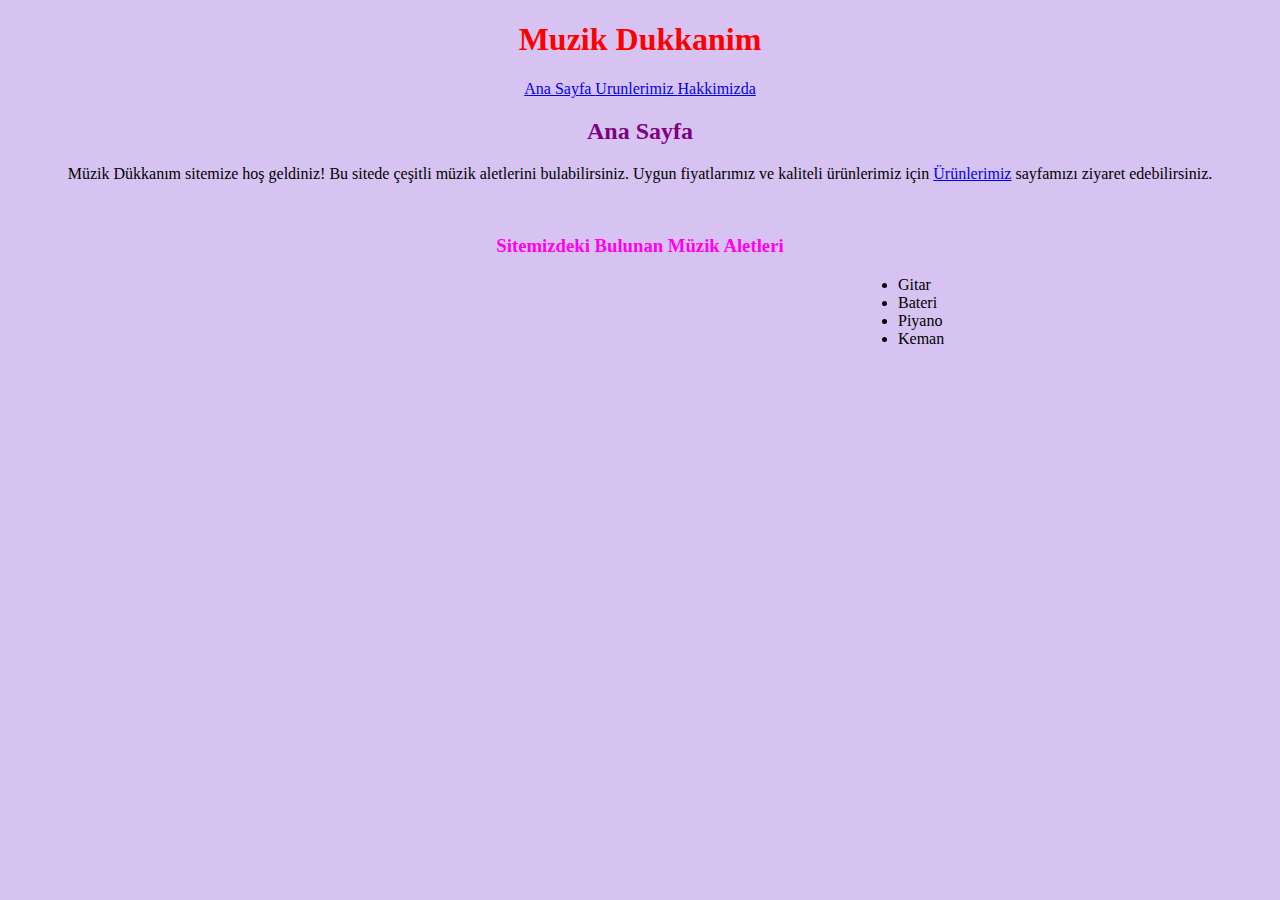
<file: index.html>
<!DOCTYPE html>
<html lang="en">

<head>
    <meta charset="UTF-8">
    <meta name="viewport" content="width=device-width, initial-scale=1.0">
    <title>Ana Sayfa | Muzik Dukkanim</title>
    <link rel="stylesheet" href="css/style.css">
</head>

<body>
    <div class="baslik">
        <h1>Muzik Dukkanim</h1>
        <div class="linkler">
            <a href="index.html">  Ana Sayfa </a>
            <a href="urunlerimiz.html">  Urunlerimiz  </a>
            <a href="aboutus.html">  Hakkimizda  </a>
        </div>
        <h2>Ana Sayfa</h2>
        <p>Müzik Dükkanım sitemize hoş geldiniz! Bu sitede çeşitli müzik aletlerini bulabilirsiniz. Uygun fiyatlarımız
            ve kaliteli ürünlerimiz için <a href="urunlerimiz.html">Ürünlerimiz</a> sayfamızı ziyaret edebilirsiniz.</p>
        <br>
        <h3>Sitemizdeki Bulunan Müzik Aletleri</h3>

    </div>

    <ul>
        <li>Gitar</li>
        <li>Bateri</li>
        <li>Piyano</li>
        <li>Keman</li>
    </ul>


</body>

</html>
</file>
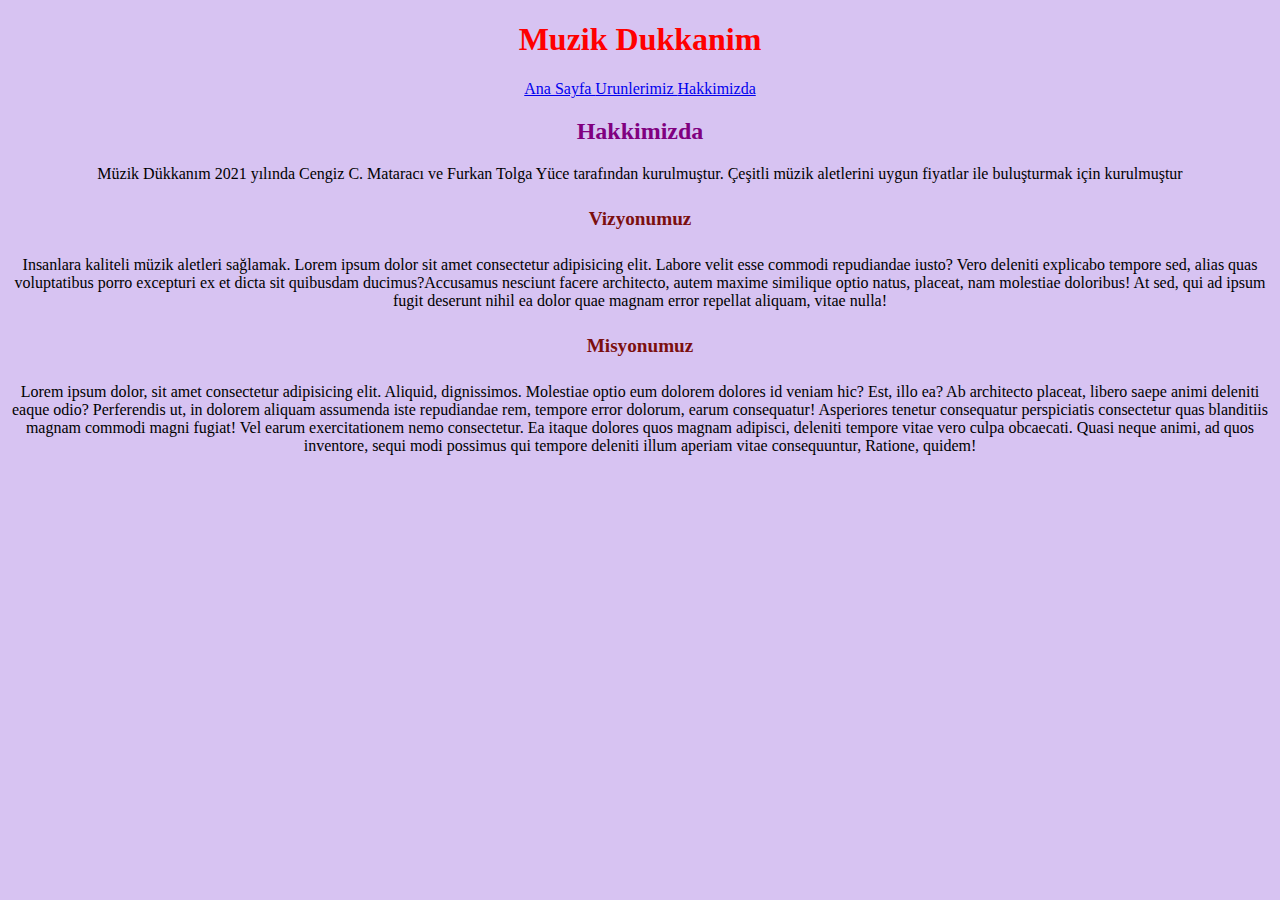
<file: aboutus.html>
<!DOCTYPE html>
<html lang="en">

<head>
    <meta charset="UTF-8">
    <meta name="viewport" content="width=device-width, initial-scale=1.0">
    <title>Hakkimizda | Muzik Dukkanim</title>
    <link rel="stylesheet" href="css/style.css">
</head>

<body>
    <div class="baslik">
        <h1>Muzik Dukkanim</h1>
        <div class="linkler">
            <a href="index.html">  Ana Sayfa </a>
            <a href="urunlerimiz.html">  Urunlerimiz  </a>
            <a href="aboutus.html">  Hakkimizda  </a>
        </div>
        <h2>Hakkimizda</h2>

        <p>Müzik Dükkanım 2021 yılında Cengiz C. Mataracı ve Furkan Tolga Yüce tarafından kurulmuştur. Çeşitli müzik aletlerini uygun fiyatlar ile buluşturmak için kurulmuştur</p>

        <h4>Vizyonumuz</h4>

        <p>Insanlara kaliteli müzik aletleri sağlamak. Lorem ipsum dolor sit amet consectetur adipisicing elit. Labore velit esse commodi repudiandae iusto? Vero deleniti explicabo tempore sed, alias quas voluptatibus porro excepturi ex et dicta sit quibusdam ducimus?Accusamus nesciunt facere architecto, autem maxime similique optio natus, placeat, nam molestiae doloribus! At sed, qui ad ipsum fugit deserunt nihil ea dolor quae magnam error repellat aliquam, vitae nulla!</p>
    
        <h4>Misyonumuz</h4>
        
        <p>Lorem ipsum dolor, sit amet consectetur adipisicing elit. Aliquid, dignissimos. Molestiae optio eum dolorem dolores id veniam hic? Est, illo ea? Ab architecto placeat, libero saepe animi deleniti eaque odio? Perferendis ut, in dolorem aliquam assumenda iste repudiandae rem, tempore error dolorum, earum consequatur! Asperiores tenetur consequatur perspiciatis consectetur quas blanditiis magnam commodi magni fugiat! Vel earum exercitationem nemo consectetur. Ea itaque dolores quos magnam adipisci, deleniti tempore vitae vero culpa obcaecati. Quasi neque animi, ad quos inventore, sequi modi possimus qui tempore deleniti illum aperiam vitae consequuntur, Ratione, quidem!</p>
    </div>
    


</body>

</html>
</file>
<file: css/style.css>
body{
    background-color: hsla(266, 64%, 76%, 0.601);
}
.baslik{
    text-align: center;
}
.baslik h1{
    
    color: red;
    
}
.baslik h2{
    
    color: purple;
    
}
.baslik h3{
    
    color: rgb(255, 0, 242);
    
}
ul {
    
    margin-left: 850px;
    
}
h4 {
        
    color: rgb(124, 15, 15);
    font-size: larger;
        
}
.product{
    font-size: larger;
}
.product img{
    width: 300px;
    height: auto;
    margin-left: 100px;
    margin-top: 50px;
}
.product h5{
    text-align: center;
    color: rgba(56, 0, 0, 0.753);
}
.product #text{
    margin-left: 700px;
    text-align: left;
    color: rgb(0, 0, 0);
}
</file>
